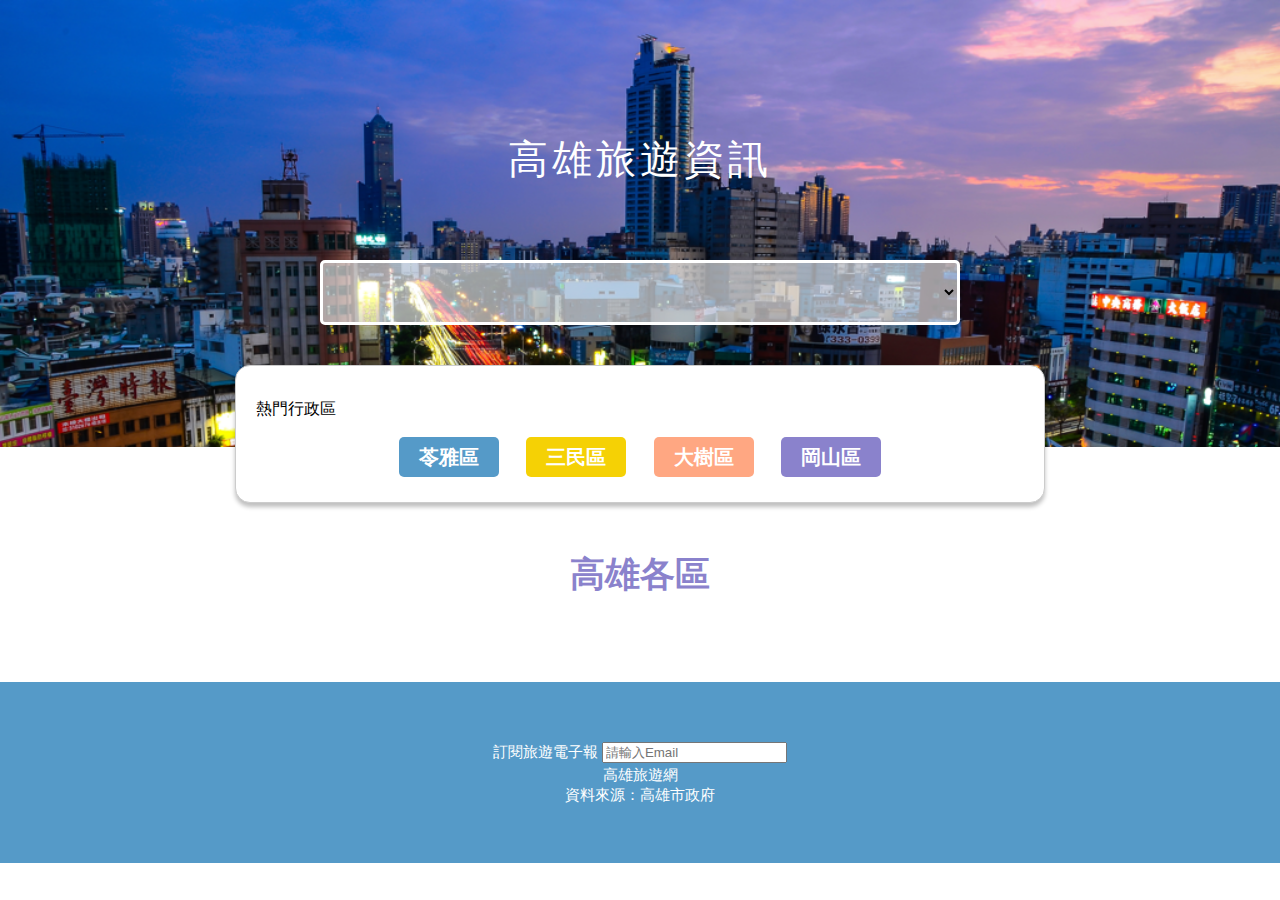
<file: index.html>
<!DOCTYPE html>
<html lang="en">
<head>
    <meta charset="UTF-8">
    <meta name="viewport" content="width=device-width, initial-scale=1.0">
    <title>Document</title>
    <link rel="stylesheet" href="style.css">
</head>
<body>
    <header class="header">
        <h1>高雄旅遊資訊</h1>
        <select value="高雄各區" class="selectZone"></select>
        <div class="hotZone">
            <h2>熱門行政區</h2>
            <input type="button" class="btn1" value="苓雅區">
            <input type="button" class="btn2" value="三民區">
            <input type="button" class="btn3" value="大樹區">
            <input type="button" class="btn4" value="岡山區">
        </div>
    </header>
    <main>
        <h2 class="mainTitle">高雄各區</h2>
        <div class="content">
            <ul class="list"></ul>
        </div>
    </main>
    <footer class="footer">
        <div class="footerContent">
            <label for="email">訂閱旅遊電子報</label>
            <input type="text" id="email" placeholder="請輸入Email" >
            <h6>高雄旅遊網</h6>
            <h6>資料來源：高雄市政府</h6>
        </div>
    </footer>
    <script src="all.js"></script>
</body>
</html>
</file>
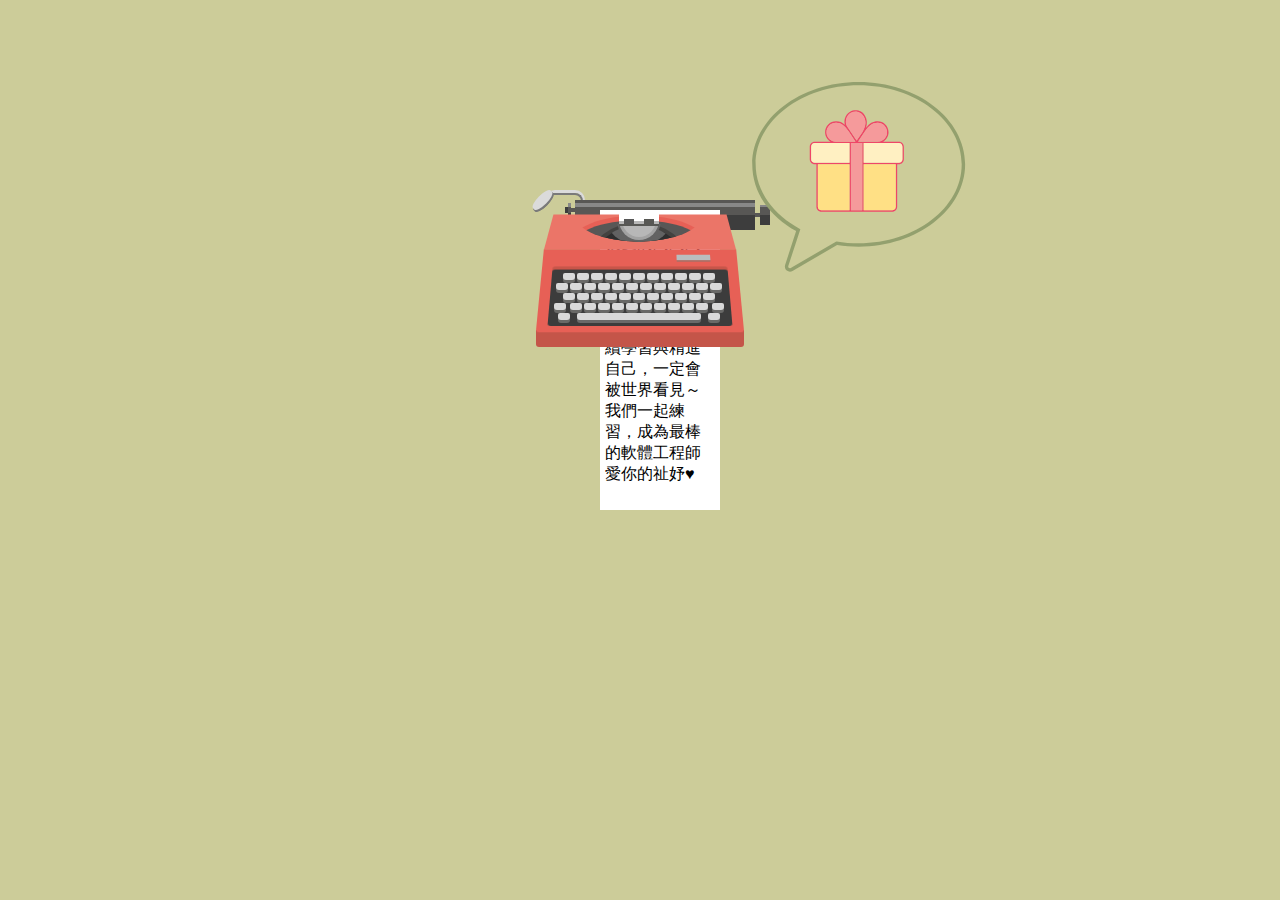
<file: birthdayCard.html>
<!DOCTYPE html>
<html lang="en">
    <head>
        <meta charset="UTF-8">
        <meta name="viewport" content="width=device-width, initial-scale=1.0">
        <title>Happy Birthday Tao!!!!</title>

        <style>

            /*DEFAULT STYLES FOR DISPLAY*/
            *,
            *:after,
            *:before {
                -webkit-box-sizing: border-box;
                -moz-box-sizing: border-box;
                box-sizing: border-box;
                font-size: 100%;
                margin: 0;
                padding: 0;
            }
            body,
            html {
                height: 100%;
            }

            .icon {
                position: absolute;
                top: 230px;
                left: 65%;
                right: 0;
                bottom: 0;

            }

            /*THE ARTIFAKT ;) */
            .cuppa {
                content: "";
                width: 4em;
                height: 4em;
                background: rgba(105,160,190,1);
                border-radius: 0 0 35% 35%;

            }
            .cuppa:before {
                content: "";
                position: absolute;
                top: 0;
                left: 3em;
                width: 2em;
                height: 3em;
                border: 0.5em solid rgba(105,160,190,1);
                border-radius: 40%;
                z-index: 0;
            }
            .cuppa:after {
                content: "";
                position: absolute;
                top: -0.8em;
                left: 0;
                width: 4em;
                height: 1.8em;
                background: #4F2B07;
                border: 0.5em solid rgba(105,160,190,1);
                border-radius: 50%;
            }

            body {
                background: #cc9;
            }

            .mittu {
                position: absolute;
                padding-left: 100px;
                right: 300px;
                top: 50px;
            }

            .branch {
                position: absolute;
                width: 250px;
                height: 4px;
                background: brown;
                top: 108px;
                z-index: -10;

            }

            #typewriter {
                position: relative;
                width: 300px;
                height: 600px;
                margin: 0 auto;
                top: 100px;
                overflow: hidden;
            }

            #platen {
                position: absolute;
                width: 180px;
                height: 30px;
                top: 100px;
                left: 85px;
                background: #585755;
                -webkit-animation: platen-type 1s 1, fall-away 5s forwards;
                /* Chrome, Safari, Opera */
                -moz-animation: platen-type 1s 1, fall-away 5s forwards;
                animation: platen-type 1s 5, fall-away 5s forwards;
            }

            #platen:before {
                position: absolute;
                width: 180px;
                height: 15px;
                top: 15px;
                background: #3d3d3d;
                content: '';
            }

            #platen:after {
                position: absolute;
                width: 180px;
                height: 4px;
                top: 3px;
                background: #888888;
                content: '';
                box-shadow: 0 12px #3d3d3d, 0 16px #3d3d3d, 0 20px #3d3d3d;
            }

            #platen-knob-right {
                position: absolute;
                width: 50px;
                height: 4px;
                top: 13px;
                left: 140px;
                background: #585755;
            }

            #platen-knob-right:before {
                position: absolute;
                width: 10px;
                height: 8px;
                top: -6px;
                left: 45px;
                background: #585755;
                box-shadow: 0 -2px #888888, 0 6px #3d3d3d, 0 10px #3d3d3d;
                content: '';
            }

            #platen-knob-left {
                position: absolute;
                width: 30px;
                height: 4px;
                top: 8px;
                left: -10px;
                background: #585755;
            }

            #platen-knob-left:before {
                position: absolute;
                width: 3px;
                height: 6px;
                top: -1px;
                left: 3px;
                background: #585755;
                box-shadow: 0 -4px #888888, 0 4px #3d3d3d, -3px 0 #3d3d3d;
                content: '';
            }

            #platen-knob-left:after {
                position: absolute;
                width: 10px;
                height: 15px;
                left: 15px;
                top: -8px;
                background: #585755;
                content: '';
            }

            #carriage-lever {
                position: absolute;
                width: 40px;
                height: 30px;
                top: -10px;
                left: -30px;
                -moz-border-radius: 10px;
                -webkit-border-radius: 10px;
                border-radius: 10px;
                border-top: 3px solid #dbdbdb;
                border-right: 3px solid #dbdbdb;
            }
            #carriage-lever:before {
                position: absolute;
                width: 40px;
                height: 30px;
                top: 0;
                left: -2px;
                -moz-border-radius: 10px;
                -webkit-border-radius: 10px;
                border-radius: 8px;
                border-top: 2px solid #7a7a7a;
                border-right: 2px solid #7a7a7a;
                content: '';
            }

            #carriage-lever:after {
                position: absolute;
                width: 25px;
                height: 10px;
                top: 2px;
                left: -15px;
                background: #dbdbdb;
                content: '';
                border-radius: 30px/10px;
                -webkit-transform: rotate(-45deg);
                transform: rotate(-45deg);
                box-shadow: 0 2px #7a7a7a, -1px 2px #7a7a7a;
            }

            #paper {
                position: absolute;
                width: 120px;
                height: 300px;
                top: 110px;
                left: 110px;
                background: #fff;
                -webkit-animation: paper-type 1s 1, paper-type2 4.5s forwards;
                /* Chrome, Safari, Opera */
                -moz-animation: paper-type 1s 1, paper-type2 4.5s forwards;
                animation: paper-type 0s 1, paper-type2 4.5s forwards;
            }

            #note {
                position: relative;
                width: auto;
                font-family: courier;
                padding: 5px;
                overflow: hidden;
            }

            #body {
                position: relative;
                width: 200px;
                height: 200px;
                margin: 0 auto;
                top: 100px;
                -webkit-animation: fall-away 5s forwards;
                /* Chrome, Safari, Opera */
                -moz-animation: fall-away 5s forwards;
                animation: fall-away 5s forwards;
            }

            #sizer {
                position: absolute;
                width: 100px;
                height: 34px;
                top: 115px;
                background: #444;
            }

            #top-front {
                position: relative;
                width: 200px;
                height: 62px;
                top: 22px;
                margin: 0 auto;
                overflow: hidden;
            }

            #top {
                position: relative;
                width: 182px;
                height: 62px;
                margin: 0 auto;
                background: #eb7568;
                -webkit-transform: perspective(500px) rotate3d(1, 0, 0, 56deg);
                transform: perspective(500px) rotate3d(1, 0, 0, 56deg);
            }

            #opening {
                position: absolute;
                width: 125px;
                height: 125px;
                top: -46px;
                left: 36px;
                //background:#111;
                border-radius: 100px;
                z-index: 0;
                -webkit-transform: scaleY(.4);
                transform: scaleY(.4);
                overflow: hidden;
            }

            #internal-shadow {
                position: absolute;
                width: 135px;
                height: 135px;
                top: 60px;
                left: -5px;
                background: #e76056;
                border-radius: 100px;
            }

            #internal-hollow {
                position: absolute;
                width: 135px;
                height: 135px;
                top: 72px;
                left: -5px;
                background: #585756;
                border-radius: 100px;
            }

            #internal-hollow:before {
                position: absolute;
                width: 99px;
                height: 99px;
                top: 55px;
                left: 18px;
                background: #434240;
                border-radius: 100px;
                -webkit-transform: scaleY(2);
                transform: scaleY(2);
                content: '';
            }

            #internal-hollow:after {
                position: absolute;
                width: 93px;
                height: 93px;
                top: 62px;
                left: 21px;
                background: #2e2e2e;
                border-radius: 100px;
                -webkit-transform: scaleY(2);
                transform: scaleY(2);
                content: '';
            }

            #internal-board-crop {
                position: absolute;
                width: 88px;
                height: 88px;
                top: 129px;
                left: 18px;
                border-radius: 100px;
                -webkit-transform: scaleY(2);
                transform: scaleY(2);
                overflow: hidden;
            }

            #internal-board {
                position: absolute;
                width: 0;
                height: 0;
                top: -43px;
                left: 11px;
                border-left: 34px solid transparent;
                border-right: 34px solid transparent;
                border-bottom: 60px solid #626262;
                -moz-border-radius: 50%;
                -webkit-border-radius: 50%;
                border-radius: 50%;
                -webkit-transform: scaleY(1.25);
                transform: scaleY(1.25);
            }

            #internal-board2-crop {
                position: absolute;
                width: 100px;
                height: 50px;
                top: 24px;
                left: 77px;
                overflow: hidden;
            }

            #internal-board2 {
                position: absolute;
                width: 44px;
                height: 44px;
                top: -26px;
                background: #626262;
                -moz-border-radius: 50%;
                -webkit-border-radius: 50%;
                border-radius: 50%;
            }

            #internal-board2:before {
                position: absolute;
                width: 40px;
                height: 40px;
                top: 2px;
                left: 2px;
                background: #a2a2a2;
                -moz-border-radius: 50%;
                -webkit-border-radius: 50%;
                border-radius: 50%;
                content: '';
            }

            #internal-board2:after {
                position: absolute;
                width: 34px;
                height: 34px;
                top: 5px;
                left: 5px;
                background: #b7b7b7;
                -moz-border-radius: 50%;
                -webkit-border-radius: 50%;
                border-radius: 50%;
                content: '';
            }

            #cutaway {
                position: absolute;
                width: 40px;
                height: 10px;
                top: 14px;
                left: 79px;
                background: #fff;
            }

            #cutaway:before {
                position: absolute;
                width: 40px;
                height: 3px;
                top: 7px;
                background: #b7b7b7;
                box-shadow: 0 2px #575754;
                content: '';
            }

            #cutaway:after {
                position: absolute;
                width: 10px;
                height: 5px;
                left: 5px;
                top: 5px;
                background: #575757;
                box-shadow: 20px 0 #575754;
                content: '';
            }

            #front:before {
                position: absolute;
                width: 200px;
                height: 100px;
                top: -91px;
                left: 4px;
                background: #e76056;
                border-radius: 0 0 3px 3px;
                -webkit-transform: perspective(700px) rotate3d(1, 0, 0, 34deg);
                transform: perspective(700px) rotate3d(1, 0, 0, 34deg);
                content: '';
            }

            #body #front {
                position: relative;
                width: 208px;
                height: 17px;
                top: 68px;
                left: -4px;
                margin: 0 auto;
                background: #c45549;
                border-radius: 0 0 3px 3px;
            }

            #keyboard {
                position: relative;
                width: 180px;
                height: 68px;
                top: -67px;
                margin: 0 auto;
                background: #3c3c3c;
                border-radius: 3px;
                box-shadow: 0 -4px #c85549;
                -webkit-transform: perspective(700px) rotate3d(1, 0, 0, 34deg);
                transform: perspective(700px) rotate3d(1, 0, 0, 34deg);
            }

            #keyboard:after {
                position: absolute;
                width: 35px;
                height: 7px;
                top: -19px;
                left: 128px;
                background: #b9bdbe;
                box-shadow: 0 2px #ae6d64;
                content: '';
            }

            #keys {
                position: relative;
                width: 12px;
                height: 7px;
                top: -122px;
                left: 27px;
                background: #696967;
                border-radius: 1px 1px 3px 3px;
                box-shadow: 14px 0 #696967, 28px 0 #696967, 42px 0 #696967, 56px 0 #696967, 70px 0 #696967, 84px 0 #696967, 98px 0 #696967, 112px 0 #696967, 126px 0 #696967, 140px 0 #696967, -7px 10px #696967, 7px 10px #696967, 21px 10px #696967, 35px 10px #696967, 49px 10px #696967, 63px 10px #696967, 77px 10px #696967, 91px 10px #696967, 105px 10px #696967, 119px 10px #696967, 133px 10px #696967, 147px 10px #696967, 0 20px #696967, 14px 20px #696967, 28px 20px #696967, 42px 20px #696967, 56px 20px #696967, 70px 20px #696967, 84px 20px #696967, 98px 20px #696967, 112px 20px #696967, 126px 20px #696967, 140px 20px #696967, -9px 30px #696967, 7px 30px #696967, 21px 30px #696967, 35px 30px #696967, 49px 30px #696967, 63px 30px #696967, 77px 30px #696967, 91px 30px #696967, 105px 30px #696967, 119px 30px #696967, 133px 30px #696967, 149px 30px #696967, -5px 40px #696967, 145px 40px #696967;
            }

            #keys:before {
                position: absolute;
                width: 12px;
                height: 7px;
                top: -3px;
                background: #d9d9d9;
                border-radius: 2px 2px 3px 3px;
                box-shadow: 14px 0 #d9d9d9, 28px 0 #d9d9d9, 42px 0 #d9d9d9, 56px 0 #d9d9d9, 70px 0 #d9d9d9, 84px 0 #d9d9d9, 98px 0 #d9d9d9, 112px 0 #d9d9d9, 126px 0 #d9d9d9, 140px 0 #d9d9d9, -7px 10px #d9d9d9, 7px 10px #d9d9d9, 21px 10px #d9d9d9, 35px 10px #d9d9d9, 49px 10px #d9d9d9, 63px 10px #d9d9d9, 77px 10px #d9d9d9, 91px 10px #d9d9d9, 105px 10px #d9d9d9, 119px 10px #d9d9d9, 133px 10px #d9d9d9, 147px 10px #d9d9d9, 0 20px #d9d9d9, 14px 20px #d9d9d9, 28px 20px #d9d9d9, 42px 20px #d9d9d9, 56px 20px #d9d9d9, 70px 20px #d9d9d9, 84px 20px #d9d9d9, 98px 20px #d9d9d9, 112px 20px #d9d9d9, 126px 20px #d9d9d9, 140px 20px #d9d9d9, -9px 30px #d9d9d9, 7px 30px #d9d9d9, 21px 30px #d9d9d9, 35px 30px #d9d9d9, 49px 30px #d9d9d9, 63px 30px #d9d9d9, 77px 30px #d9d9d9, 91px 30px #d9d9d9, 105px 30px #d9d9d9, 119px 30px #d9d9d9, 133px 30px #d9d9d9, 149px 30px #d9d9d9, -5px 40px #d9d9d9, 145px 40px #d9d9d9;
                content: '';
            }

            #keys:after {
                position: absolute;
                width: 124px;
                height: 7px;
                top: 37px;
                left: 14px;
                background: #d9d9d9;
                border-radius: 2px 2px 3px 3px;
                content: '';
                box-shadow: 0 3px #696969;
            }

            #credit {
                position: relative;
                top: 110px;
                font-family: 'Quicksand', sans-serif;
                text-align: center;
                color: #555;
                font-size: 24px;
            }

            #credit a {
                color: #779984;
                text-decoration: none;
            }

            /* Chrome, Safari, Opera */
            @-webkit-keyframes platen-type {
                0% {
                    left: 85px;
                }
                10% {
                    left: 80px;
                }
                20% {
                    left: 75px;
                }
                30% {
                    left: 70px;
                }
                40% {
                    left: 65px;
                }
                50% {
                    left: 60px;
                }
                60% {
                    left: 55px;
                }
                70% {
                    left: 50px;
                }
                80% {
                    left: 45px;
                }
            }

            /* Standard syntax */
            @keyframes platen-type {
                0% {
                    left: 85px;
                }
                10% {
                    left: 80px;
                }
                20% {
                    left: 75px;
                }
                30% {
                    left: 70px;
                }
                40% {
                    left: 65px;
                }
                50% {
                    left: 60px;
                }
                60% {
                    left: 55px;
                }
                70% {
                    left: 50px;
                }
                80% {
                    left: 45px;
                }
            }

            /* Chrome, Safari, Opera */
            @-webkit-keyframes paper-type {
                0% {
                    left: 110px;
                }
                10% {
                    left: 105px;
                }
                20% {
                    left: 100px;
                }
                30% {
                    left: 95px;
                }
                40% {
                    left: 90px;
                }
                50% {
                    left: 85px;
                }
                60% {
                    left: 80px;
                }
                70% {
                    left: 75px;
                }
                80% {
                    left: 70px;
                }
            }

            /* Standard syntax */
            @keyframes paper-type {
                0% {
                    left: 110px;
                }
                10% {
                    left: 105px;
                }
                20% {
                    left: 100px;
                }
                30% {
                    left: 95px;
                }
                40% {
                    left: 90px;
                }
                50% {
                    left: 85px;
                }
                60% {
                    left: 80px;
                }
                70% {
                    left: 75px;
                }
                80% {
                    left: 70px;
                }
            }

            /* Chrome, Safari, Opera */
            @-webkit-keyframes paper-type2 {
                0% {
                    top: 110px;
                    height: 125px;
                }
                30% {
                    top: 110px;
                }
                33% {
                    top: 90px;
                }
                63% {
                    top: 90px;
                }
                66% {
                    top: 70px;
                }
                96% {
                    top: 70px;
                    height: 300px;
                }
                100% {
                    top: 50px;
                    height: 400px;
                }
            }

            /* Standard syntax */
            @keyframes paper-type2 {
                0% {
                    top: 110px;
                    height: 125px;
                }
                30% {
                    top: 110px;
                }
                33% {
                    top: 92px;
                }
                63% {
                    top: 92px;
                }
                66% {
                    top: 74px;
                }
                96% {
                    top: 74px;
                    height: 300px;
                }
                100% {
                    top: 56px;
                    height: 400px;
                }
            }

            /* Chrome, Safari, Opera */
            @-webkit-keyframes fall-away {
                0% {
                    top: 100px;
                }
                75% {
                    top: 100px;
                }
                100% {
                    top: 400px;
                }
            }

            /* Standard syntax */
            @keyframes fall-away {
                0% {
                    top: 100px;
                }
                75% {
                    top: 100px;
                }
                100% {
                    top: 400px;
                }
            }
        </style>

    </head>
    <body>

        <link
            href='https://fonts.googleapis.com/css?family=Quicksand'
            rel='stylesheet'
            type='text/css'>

        <div id="typewriter">
            <div id="platen">
                <div id="carriage-lever"></div>
                <div id="platen-knob-right"></div>
                <div id="platen-knob-left"></div>
            </div>
            <div id="paper">
                <div id="note"><br>親愛的陶陶陶<br>生日快樂！！<br>希望你在米蘭能夠保持順利<br>你一直不斷持續學習與精進自己，一定會被世界看見～<br>我們一起練習，成為最棒的軟體工程師<br>愛你的祉妤♥</div>
            </div>
            <div id="body">
                <div id="top"></div>
                <div id="opening">
                    <div id="internal-shadow"></div>
                    <div id="internal-hollow"></div>
                    <div id="internal-board-crop">
                        <div id="internal-board"></div>
                    </div>
                </div>
                <div id="internal-board2-crop">
                    <div id="internal-board2"></div>
                </div>
                <div id="cutaway"></div>
                <div id="front">
                    <div id="keyboard"></div>
                    <div id="keys"></div>
                </div>
            </div>
        </div>
        <div id="credit"></p>
    </div>

    <div class="mittu">
        <svg class="viewport" width="250" height="250" viewbox="0 0 1000 1000">
            <g id="parrot">
                <path
                    d="M514.8 128C280.1 128 89.1 275.8 89.1 457.5c0 110.2 67.9 206.5 175.4 266.2l-44.1 136.1c-2.6 8.1 0 16.8 6.6 22.1 3.7 3 8.2 4.6 12.8 4.6 3.5 0 7-0.9 10.2-2.8L428.4 780c27.9 4.5 56.8 6.9 86.4 6.9 234.7 0 425.7-147.8 425.7-329.5S749.5 128 514.8 128z m0 645.3c-30.3 0-59.9-2.6-88.4-7.4l-2.7 1.5-0.2-0.4-180.4 104.9c-3.7 2.2-6.8 0.1-7.7-0.6-0.9-0.7-3.5-3.3-2.2-7.4l48.2-147c-106.7-57.2-178.8-152.5-178.8-259.6 0-174.2 184.9-315.9 412.1-315.9s412.1 141.7 412.1 315.9-184.8 316-412 316z"
                    fill="#93A06E"/><path
                    d="M695.4 386.6v50.1c0 11-9 20-20 20h-6.7v170.4c0 11-9 20-20 20h-283c-11 0-20-9-20-20V456.7H339c-11 0-20-9-20-20v-50.1c0-11 9-20 20-20h63.5c-13.2-7.5-22.1-21.6-22.1-37.8 0-24 19.5-43.6 43.6-43.6 14.7 0 25.2 4.5 35.6 14-2.3-8-2.5-16.7-0.1-25.1 3.2-11.7 10.8-21.6 20.8-27.4 10.1-5.8 21.8-7.4 33.1-4.4 11.2 3 20.6 10.2 26.5 20.3 8.7 15 10 30.6 3.9 48.6 14.7-17.9 26.9-26.1 46.8-26.1 24 0 43.6 19.5 43.6 43.6 0 16.2-8.9 30.3-22.1 37.8h63.5c10.8 0.1 19.8 9.1 19.8 20.1z m-5.7 50.1v-50.1c0-7.9-6.4-14.3-14.3-14.3H534.8V451h140.7c7.8 0 14.2-6.4 14.2-14.3zM663 627.1V456.7H534.7v184.7h113.9c8 0 14.4-6.4 14.4-14.3z m-34.8-298.4c0-20.9-17-37.8-37.8-37.8-21.7 0-33.7 11.4-52.3 36.9l-25.6 38.8h77.9c20.9 0 37.8-17 37.8-37.9z m-99 0.1c14.7-25.6 16.4-44.5 5.6-63.3-5.1-8.8-13.2-15-23-17.6-3.3-0.9-6.6-1.3-9.9-1.3-6.6 0-13 1.7-18.9 5.1-8.7 5-15.3 13.7-18.1 24-2.8 10.3-1.6 21.1 3.3 29.7l38.3 56.9 22.7-33.5z m-0.2 312.6V372.3h-22.3v0.1-0.1h-22.9v269.1H529z m-27.1-274.8l-25.7-38.9c-18.5-25.4-30.4-36.8-52.2-36.8-20.9 0-37.8 17-37.8 37.8 0 20.9 17 37.8 37.8 37.8h77.9zM478 641.4V456.7H351.4v170.4c0 7.9 6.4 14.3 14.3 14.3H478z m0-190.4v-78.7H339c-7.9 0-14.3 6.4-14.3 14.3v50.1c0 7.9 6.4 14.3 14.3 14.3h139z"
                    fill="#EF4668"/><path
                    d="M689.7 386.6v50.1c0 7.9-6.4 14.3-14.3 14.3H534.7v-78.7h140.6c8 0 14.4 6.4 14.4 14.3z"
                    fill="#FFF0C2"/><path
                    d="M663 456.7v170.4c0 7.9-6.4 14.3-14.3 14.3h-114V456.7H663z"
                    fill="#FFE085"/><path
                    d="M590.4 290.9c20.9 0 37.8 17 37.8 37.8 0 20.9-17 37.8-37.8 37.8h-77.9l25.6-38.8c18.6-25.4 30.5-36.8 52.3-36.8zM534.8 265.5c10.8 18.8 9.1 37.7-5.6 63.3l-22.5 33.3-38.3-56.9c-5-8.6-6.2-19.4-3.3-29.7 2.8-10.2 9.4-19 18.1-24 5.8-3.4 12.3-5.1 18.9-5.1 3.3 0 6.6 0.4 9.9 1.3 9.6 2.8 17.7 9 22.8 17.8zM529 486.3v155.1h-45.3V372.3h22.9v0.1l0.1-0.1H529v84.4zM476.2 327.7l25.7 38.9H424c-20.9 0-37.8-17-37.8-37.8 0-20.9 17-37.8 37.8-37.8 21.7-0.1 33.7 11.3 52.2 36.7z"
                    fill="#F59A9B"/><path
                    d="M478 456.7v184.7H365.7c-7.9 0-14.3-6.4-14.3-14.3V456.7H478z"
                    fill="#FFE085"/><path
                    d="M478 372.3V451H339c-7.9 0-14.3-6.4-14.3-14.3v-50.1c0-7.9 6.4-14.3 14.3-14.3h139z"
                    fill="#FFF0C2"/>
        </svg>
    </div>

</body>
</html>
</file>
<file: style.css>
/* http://meyerweb.com/eric/tools/css/reset/ 
   v2.0 | 20110126
   License: none (public domain)
*/

html, body, div, span, applet, object, iframe,
h1, h2, h3, h4, h5, h6, p, blockquote, pre,
a, abbr, acronym, address, big, cite, code,
del, dfn, em, img, ins, kbd, q, s, samp,
small, strike, strong, sub, sup, tt, var,
b, u, i, center,
dl, dt, dd, ol, ul, li,
fieldset, form, label, legend,
table, caption, tbody, tfoot, thead, tr, th, td,
article, aside, canvas, details, embed, 
figure, figcaption, footer, header, hgroup, 
menu, nav, output, ruby, section, summary,
time, mark, audio, video {
	margin: 0;
	padding: 0;
	border: 0;
	font-size: 100%;
	font: inherit;
	vertical-align: baseline;
}
/* HTML5 display-role reset for older browsers */
article, aside, details, figcaption, figure, 
footer, header, hgroup, menu, nav, section {
	display: block;
}
body {
	line-height: 1;
}
ol, ul {
	list-style: none;
}
blockquote, q {
	quotes: none;
}
blockquote:before, blockquote:after,
q:before, q:after {
	content: '';
	content: none;
}
table {
	border-collapse: collapse;
	border-spacing: 0;
}

.header{
    background-image: url(img/Hero.png);
    background-size: cover;
    background-repeat: round ; /* ??*/
    height: 33vh; /* ??*/
    max-width: 100%;
    display: flex;
    flex-direction: column;
    text-align: center;
    align-items: center;
    padding: 120px 0 30px 0;
    position: relative;
    
}
.header h1{
    font-size: 40px;
    color: #ffffff;
    letter-spacing: 3.89px;
    text-align: center;
    margin: 0;
    padding: 20px;
}

.selectZone{
    font-size: 16px;
    font-weight: 700;
    margin: 60px 0;
    min-width: 50%;
    padding: 20px 10px;
    background: rgba(255, 255, 255, 0.6);
    border: 3px solid white;
    border-radius: 5px;
}

.selectZone option{
    font-size: 20px;
}

.hotZone{
    background: #fff;
    text-align: center;
    font-size: 30px;
    padding: 20px;
    width: 60%;
    position: absolute;
    left: 0;
    right: 0;
    margin: 0 auto;
    bottom: -56px;
    border: #ccc solid 1px ;
    border-radius: 15px;
    box-shadow: 0 4px 4px 0 rgba(0,0,0,.25);
}

.hotZone h2{
    font-size: 16px;
    padding: 15px 0;
    text-align: left;
}

.hotZone input{
    min-width: 80px;
    padding: 5px 20px;
    line-height: 30px;
    border-radius: 5px;
    border: 0px;
    color: #FFF;
    margin: 5px 10px; 
    font-size: 20px;
    font-weight: bold;
}

.hotZone .btn1{
    background-color: #559ac8;
  }
  
 .hotZone .btn2{
    background-color: #F5D105;
  }
  
 .hotZone .btn3{
    background-color: #FFA782;
  }
  
.hotZone .btn4{
    background-color: #8A82CC;
  }
  
main{
    padding-top: 100px;
}

.content{
    margin: 20px;
    padding: 20px;
    display: flex;
    flex-wrap: wrap;
    justify-content: center;
    align-items: center;
}

.mainTitle{
    text-align: center;
    font-size: 35px;
    padding: 10px;
    font-weight: bold;
    color: #8A82CC;
}

.list{
    display: flex;
    gap: 30px;
    flex-wrap: wrap;
    justify-content: space-evenly;
}

.area__card{
    box-sizing: border-box;
    max-width: calc(50% - 30px);
    min-width: calc(50% - 30px);
    min-height: 345px;
}

.areaContent{
    box-shadow: 0px 2px 2px 1px rgba(0,0,0,.25);
}

.area_image{
  min-height: 200px;
  min-width: 600px;
  background-position: center center;
  background-size: cover;
  position: relative;
}

.area__bgGradient{
    position: absolute;
    top: 0;
    left: 0;
    width: 100%;
    height: 100%;
    background: -webkit-gradient(linear,left top,left bottom,color-stop(60%,transparent),to(rgba(0,0,0,.85)));
    background: linear-gradient(transparent 60%,rgba(0,0,0,.85));
}

.area__bgGradient > div{
    width: 100%;
    position: absolute;
    display: flex;
    justify-content: space-between;
    align-items: center;
  
    padding: 0 15px;
    bottom: 30px;
    box-sizing: border-box;
}

h3{
    font-size: 25px;
    font-weight: bold;
    color: #fff;;
}

p{
    font-size: 20px;
    font-weight: bold;
    color: #fff;;
}

.areaInfo{
    padding: 20px 10px;
}

.areaList{
    display: flex;
    flex-direction: column;
    gap: 15px;
}

.areaList > li{
    display: flex;
    align-items: center;
}


.areaList > li > img{
    max-width: 15px;
    margin-right: 10px;
}

.footerContent{
    background-color: #559ac8;
    font-size: 15px;
    text-align: center;
    color: #FFF;
    padding: 60px 0px;

}

.footerContent h6{
    margin-top: 5px;
}
</file>
